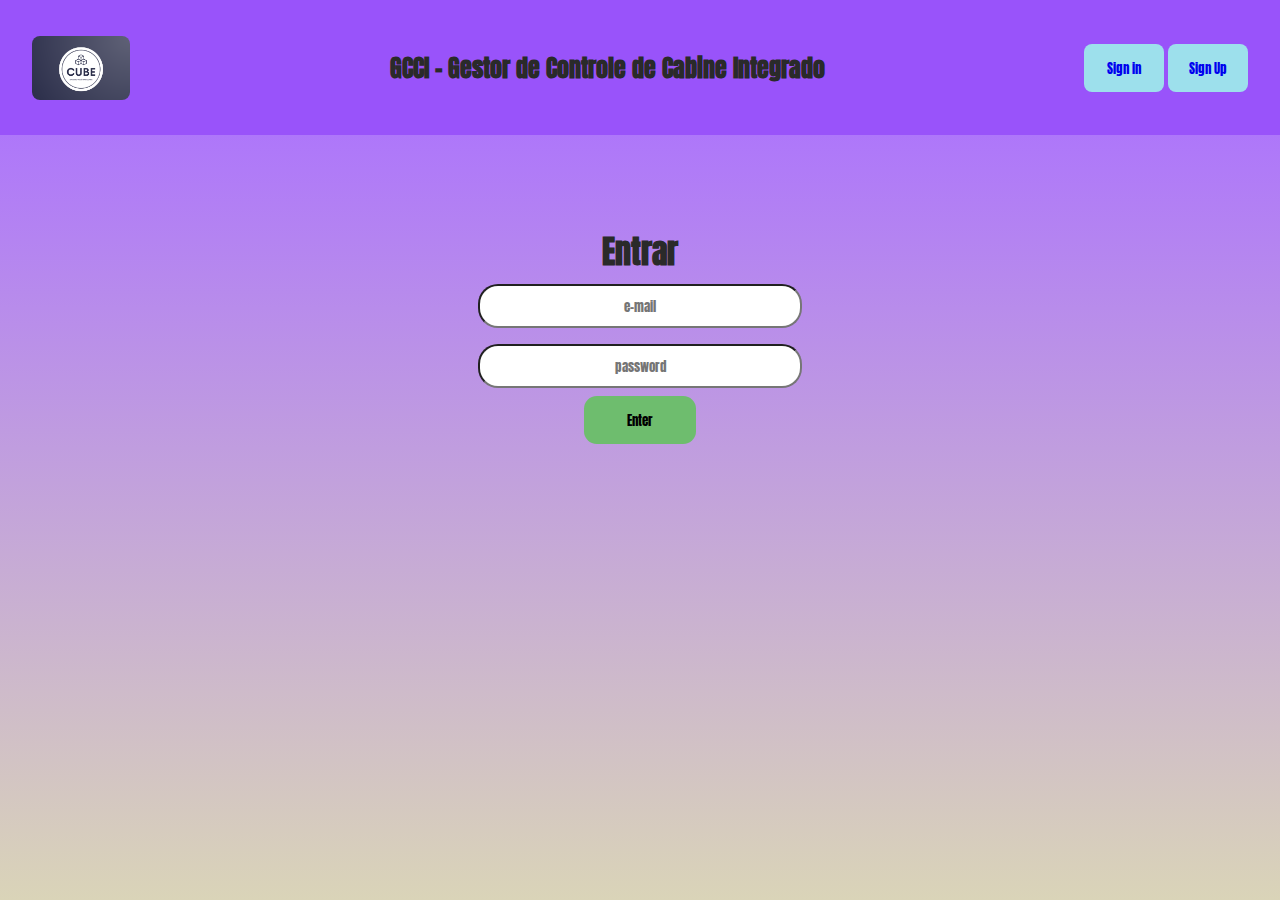
<file: index.html>
<!DOCTYPE html>
<html lang="en">
  <head>
    <meta charset="UTF-8" />
    <meta name="viewport" content="width=device-width, initial-scale=1.0" />
    <title>Cabine do Silencio</title>
    <link rel="preconnect" href="https://fonts.googleapis.com" />
    <link rel="preconnect" href="https://fonts.gstatic.com" crossorigin />
    <link
      href="https://fonts.googleapis.com/css2?family=Anton&display=swap"
      rel="stylesheet"
    />
    <link rel="shortcut icon" href="/images/favico.ico" type="image/x-icon" />
    <link rel="stylesheet" href="style.css" />
  </head>
  <body>
    <header>
      <nav id="barraNavegacao">
        <img id="imagem-logo" src="images/logo.png" alt="logo Cube" />
        <h2 id="name">GCCI - Gestor de Controle de Cabine Integrado</h2>
        <div class="container-btn">
          <button class="btn"><a href="index.html">Sign in</a></button>
          <button class="btn"><a href="singUp.html">Sign Up</a></button>
        </div>
      </nav>
    </header>

    <main id="principal">
      <div class="login">
        <h1>Entrar</h1>

        <input
          type="email"
          name="email"
          id="email"
          class="input-txt"
          placeholder="e-mail"
        />
        <input
          id="password"
          type="password"
          class="input-txt"
          placeholder="password"
        />
        <button id="enter" onclick="Logar()">Enter</button>
      </div>
    </main>
  </body>
</html>
</file>
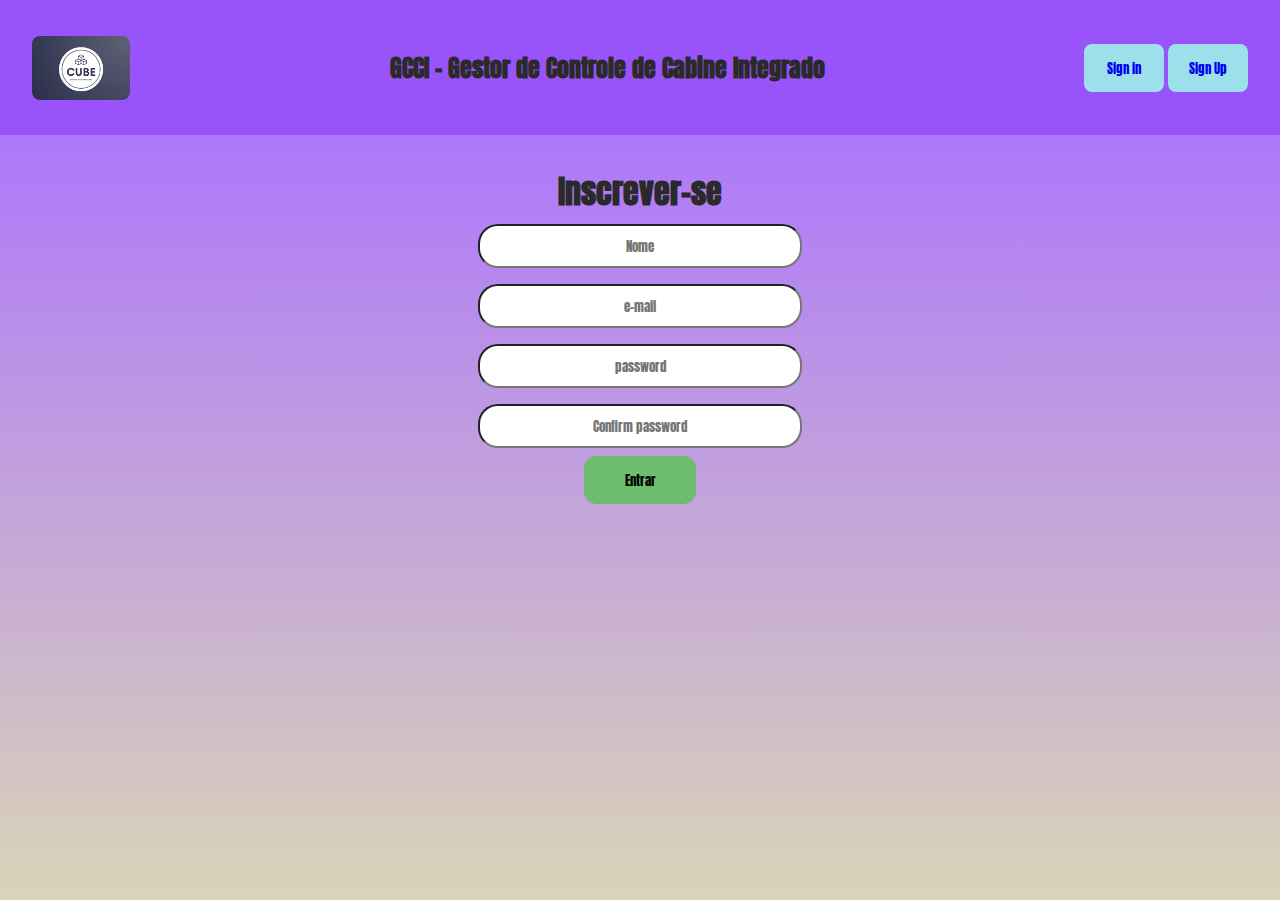
<file: singUp.html>
<!DOCTYPE html>
<html lang="en">
  <head>
    <meta charset="UTF-8" />
    <meta name="viewport" content="width=device-width, initial-scale=1.0" />
    <title>Cabine do Silencio</title>
    <link rel="preconnect" href="https://fonts.googleapis.com" />
    <link rel="preconnect" href="https://fonts.gstatic.com" crossorigin />
    <link
      href="https://fonts.googleapis.com/css2?family=Anton&display=swap"
      rel="stylesheet"
    />
    <link rel="shortcut icon" href="/images/favico.ico" type="image/x-icon" />
    <link rel="stylesheet" href="style.css" />
  </head>
  <body>
    <header>
      <nav id="barraNavegacao">
        <img id="imagem-logo" src="images/logo.png" alt="logo Cube" />
        <h2 id="name">GCCI - Gestor de Controle de Cabine Integrado</h2>
        <div class="container-btn">
          <button class="btn"><a href="index.html">Sign in</a></button>
          <button class="btn"><a href="#">Sign Up</a></button>
        </div>
      </nav>
    </header>

    <main id="principal">
      <form onsubmit="return validarFormulario()">
        <div class="login">
          <h1>Inscrever-se</h1>
          <input
            type="text"
            name="nome"
            id="nome"
            class="input-txt"
            placeholder="Nome"
            required
          />

          <input
            type="email"
            name="email"
            id="email"
            class="input-txt"
            placeholder="e-mail"
            required
          />
          <input
            id="password"
            type="password"
            class="input-txt"
            placeholder="password"
            required
          />
          <input
            id="passwordConfirm"
            type="password"
            class="input-txt"
            placeholder="Confirm password"
            required
          />
          <input type="submit" value="Entrar" id="enter" />
        </div>
      </form>
    </main>
    <script src="script.js"></script>
  </body>
</html>
</file>
<file: style.css>
* {
  margin: 0;
  padding: 0;
  font-family: "Anton", Arial, sans-serif;
}
header {
  background-color: #9953fa;
  color: #2a2a2a;
}
main {
  background-image: linear-gradient(#ae77fa, #dad4b8);
  /* background-color: #24058a; */
  color: #2a2a2a;
  min-height: 85vh;
}

#barraNavegacao {
  display: flex;
  justify-content: space-between;
  margin: 0 2rem;
  height: 15vh;
  align-items: center;
}

#barraNavegacao #imagem-logo {
  max-width: 100%;
  height: 4rem;
  border-radius: 0.5rem;
}
#barraNavegacao .btn {
  height: 3rem;
  width: 5rem;
  border-radius: 0.5rem;
  background-color: #9de0ec;
  border: none;
}
#barraNavegacao .btn a {
  text-decoration: none;
}
@media screen and (max-width: 820px) {
  #name {
    display: none;
  }
  #email,
  #password {
    width: 80%;
  }

  #barraNavegacao .btn {
    height: 2rem;
    width: 3rem;
  }
  #principal {
    justify-content: center;
    align-items: center;
  }
}
.login {
  height: 25rem;
  display: flex;
  flex-direction: column;
  align-items: center;
  justify-content: center;
}
.login .input-txt {
  margin: 0.5rem;
  height: 2.5rem;
  width: 20rem;
  border-radius: 20px;
  text-align: center;
}
.login #enter {
  height: 3rem;
  width: 7rem;
  border-radius: 0.8rem;
  border: none;
  background-color: rgb(110, 189, 110);
}
footer {
  display: flex;
  justify-content: center;
  padding: 8px;
  background-color: #e4c94f;
  color: #525252;
}
</file>
